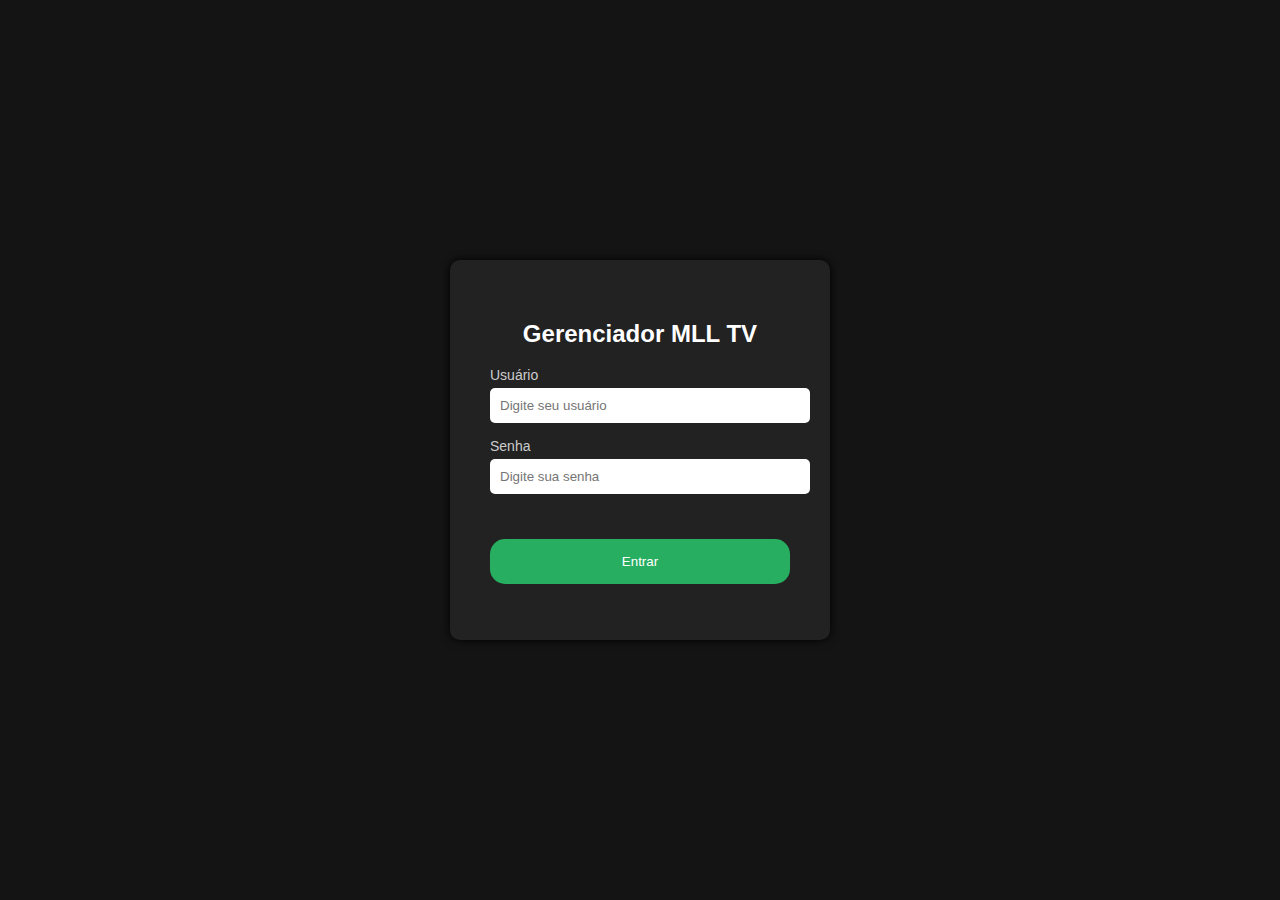
<file: index.html>
<!DOCTYPE html>
<html lang="pt-br">
<head>
  <meta charset="UTF-8">
  <title>Login - Gerenciador IPTV</title>
  <link rel="stylesheet" href="style.css">
</head>
<body>
  <div class="login-container">
    <h2>Gerenciador MLL TV</h2>

    <div class="form-group">
      <label for="usuario">Usuário</label>
      <input type="text" id="usuario" placeholder="Digite seu usuário">
    </div>

    <div class="form-group">
      <label for="senha">Senha</label>
      <input type="password" id="senha" placeholder="Digite sua senha">
    </div>

    <button onclick="verificarLogin()">Entrar</button>
    <p id="erro" class="erro"></p>
  </div>

  <script src="script.js"></script>

  
</body>
</html>
</file>
<file: style.css>
/* Geral */
body {
    font-family: Arial, sans-serif;
    background: #141414;
    color: #fff;
    display: flex;
    justify-content: center;
    align-items: center;
    height: 100vh;
    margin: 0;
  }
  
  /* Container de login */
  .login-container {
    background: #222;
    padding: 40px;
    border-radius: 10px;
    box-shadow: 0 0 10px #000;
    text-align: center;
    width: 300px;
  }
  
  .form-group {
    text-align: left;
    margin-bottom: 15px;
  }
  
  label {
    display: block;
    margin-bottom: 5px;
    font-size: 14px;
    color: #ccc;
  }
  
  input {
    width: 100%;
    padding: 10px;
    border: none;
    border-radius: 5px;
  }
  
  button {
    margin-top: 30px;
    width: 100%;
    padding: 15px;
    background: #27ae60;
    color: white;
    border: none;
    border-radius: 15px;
    cursor: pointer;
  }
  
  button:hover {
    background: #2ecc71;
  }
  
  /* Mensagem de erro */
  .erro {
    color: red;
    margin-top: 10px;
  }
  
  /* Container de painel de cadastro de cliente */
  .painel-container {
    background: #222;
    padding: 30px;
    border-radius: 10px;
    box-shadow: 0 0 10px #000;
    width: 95%;
    max-width: 900px;
    margin: 40px auto;
    color: white;
    box-sizing: border-box;
  }
  
  .painel-container h2 {
    text-align: center;
    margin-bottom: 20px;
  }
  
  form {
    display: grid;
    grid-template-columns: repeat(auto-fit, minmax(250px, 1fr));
    gap: 12px;
  }
  
  form input,
  form select,
  form textarea,
  form button {
    padding: 10px;
    border-radius: 5px;
    border: none;
    font-size: 14px;
    width: 100%;
    box-sizing: border-box;
  }
  
  form textarea {
    resize: vertical;
    min-height: 60px;
    grid-column: span 2;
  }
  
  form button {
    background-color: #27ae60;
    color: white;
    font-weight: bold;
    cursor: pointer;
    grid-column: span 2;
  }
  
  form button:hover {
    background-color: #2ecc71;
  }
  .painel-botoes {
    display: flex;
    justify-content: center;
    gap: 20px;
    margin-top: 40px;
  }
  
  .painel-botoes button {
    padding: 15px 30px;
    font-size: 16px;
    background-color: #27ae60;
    color: white;
    border: none;
    border-radius: 10px;
    cursor: pointer;
    transition: background 0.3s;
  }
  
  .painel-botoes button:hover {
    background-color: #2ecc71;
  }
</file>
